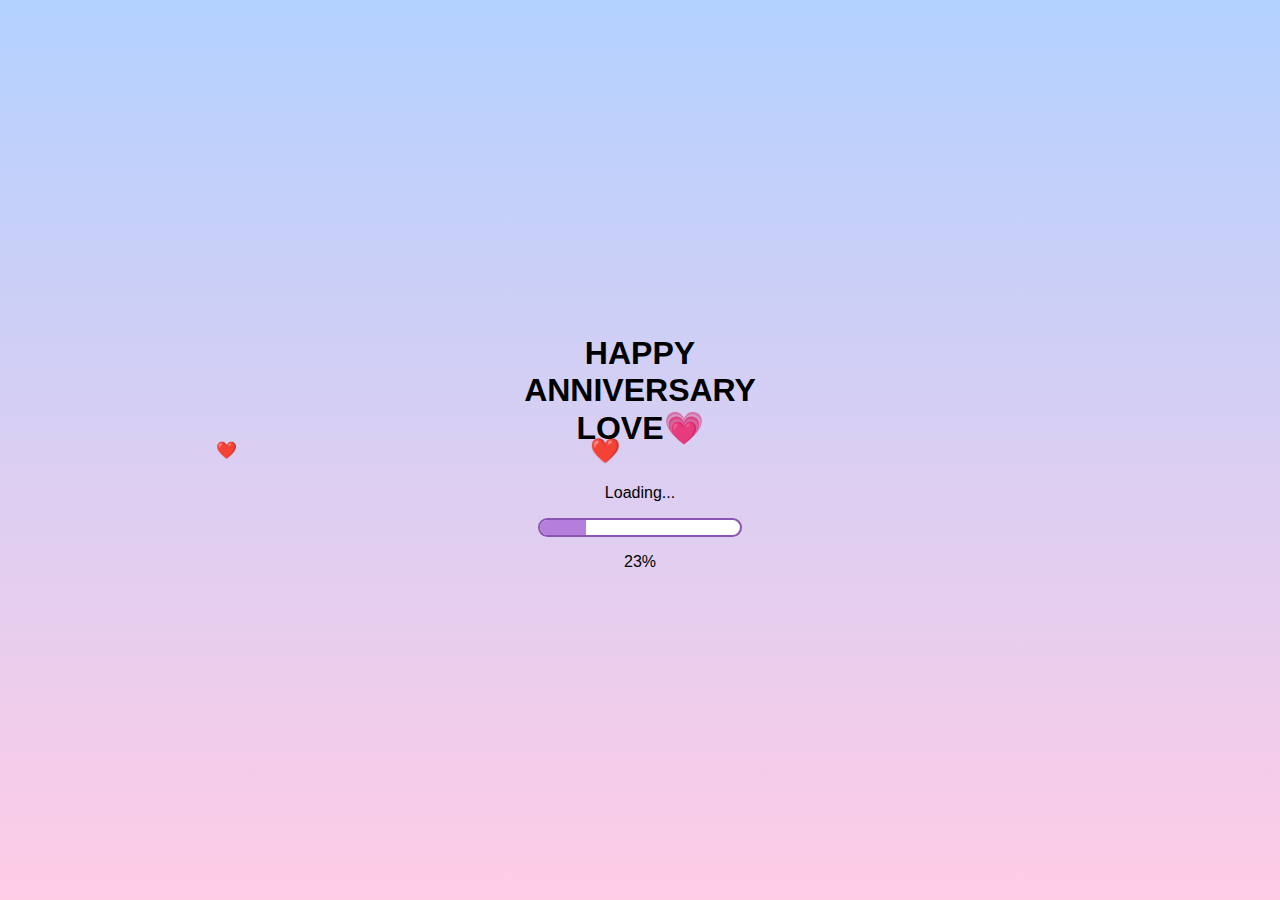
<file: index.html>
<!DOCTYPE html>
<html lang="en">
<head>
    <meta charset="UTF-8">
    <meta name="viewport" content="width=device-width, initial-scale=1.0">
    <title>Happy Anniversary</title>
    <link rel="stylesheet" href="style.css">
</head>
<body>

    <div id="loading-screen" class="screen">
        <h1 class="title">HAPPY<br>ANNIVERSARY <br>LOVE💗</h1>
        <div class="loader-container">
            <p>Loading...</p>
            <div class="progress-bar"><div id="fill"></div></div>
            <p id="percentage">0%</p>
        </div>
    </div>

    <div id="warning-screen" class="screen hidden">
        <div class="warning-box">
            <img src="images/warning.jpg" alt="Warning" class="angry-img-warning">
            <div class="dialog-bubble">
                <p>Dapat alam mo yung password. Boombastic side-eye ka sa’kin! 😤</p>
            </div>
            <button class="proceed-btn" onclick="goToPassword()">OK!</button>
        </div>
    </div>

    <div id="password-screen" class="screen hidden">
        <div class="keypad-container">
            <div class="display-box">
                <input type="text" id="password-input" placeholder="Enter password" readonly>
            </div>
            <div class="keypad">
                <button onclick="press(1)">1</button>
                <button onclick="press(2)">2</button>
                <button onclick="press(3)">3</button>
                <button onclick="press(4)">4</button>
                <button onclick="press(5)">5</button>
                <button onclick="press(6)">6</button>
                <button onclick="press(7)">7</button>
                <button onclick="press(8)">8</button>
                <button onclick="press(9)">9</button>
                <button class="clear" onclick="clearInput()">C</button>
                <button onclick="press(0)">0</button>
                <button class="go" onclick="checkPassword()">Go</button>
            </div>
        </div>
    </div>

    <div id="error-overlay" class="overlay hidden">
        <div class="error-content">
            <img src="images/angry.jpg" alt="Angry" class="angry-img-error">
            <p class="error-text">ayusin mo ang desisyon mo sa buhay!! 😤</p>
            <button class="retry-btn" onclick="closeError()">Try Again</button>
        </div>
    </div>

    <div id="main-content" class="screen hidden">
        <div class="envelope-area">
             <div class="heart-card">❤️</div>
             <p style="font-size: 1.5rem; color: #ff4d4d;">HAPPY ANNIVERSARY, LOVE!</p>
             <button class="read-btn" onclick="alert('I Love You!')">READ ME</button>
        </div>
    </div>

    <script src="script.js"></script>
</body>
</html>
</file>
<file: style.css>
body {
    margin: 0;
    font-family: 'Comic Sans MS', cursive, sans-serif;
    background: linear-gradient(180deg, #b3d1ff 0%, #ffcce6 100%);
    display: flex;
    justify-content: center;
    align-items: center;
    height: 100vh;
    overflow: hidden;
}

.screen {
    width: 100%;
    max-width: 400px;
    height: 100vh;
    text-align: center;
    display: flex;
    flex-direction: column;
    justify-content: center;
    align-items: center;
    position: absolute;
    z-index: 1;
}

.hidden { display: none !important; }

.warning-box {
    background: white;
    padding: 25px;
    border-radius: 30px;
    border: 3px solid #3399ff;
    max-width: 280px;
    display: flex;
    flex-direction: column;
    align-items: center;
    box-shadow: 0 10px 20px rgba(0,0,0,0.1);
}

.angry-img-warning {
    width: 120px;
    height: 120px;
    object-fit: cover;
    clip-path: polygon(50% 15%, 80% 0%, 100% 20%, 100% 50%, 50% 100%, 0% 50%, 0% 20%, 20% 0%);
    margin-bottom: 15px;
}

.keypad-container {
    background: rgba(255, 255, 255, 0.5);
    padding: 30px;
    border-radius: 40px;
    border: 3px solid white;
    display: flex;
    flex-direction: column;
    align-items: center;
}

.display-box input {
    width: 240px;
    height: 55px;
    background: white;
    border: 3px solid #B57EDC;
    border-radius: 15px;
    text-align: center;
    font-size: 1.3rem;
    margin-bottom: 30px;
    color: black;
    outline: none;
    letter-spacing: 3px;
}

.keypad {
    display: grid;
    grid-template-columns: repeat(3, 1fr);
    gap: 15px;
}

.keypad button {
    width: 75px;
    height: 75px;
    background-color: #B57EDC;
    color: white;
    font-size: 1.8rem;
    font-weight: bold;
    border: none;
    cursor: pointer;
    clip-path: path('M37.5 68C37.5 68 70 48 70 25C70 12 59 5 48 5C41 5 37.5 10 37.5 10C37.5 10 34 5 27 5C16 5 5 12 5 25C5 48 37.5 68 37.5 68Z');
    display: flex;
    justify-content: center;
    align-items: center;
    text-shadow: 2px 2px 5px black;
    position: relative;
    z-index: 1;
}

.keypad button::before {
    content: '';
    position: absolute;
    inset: 0;
    background-size: cover;
    background-position: center;
    opacity: 0.7;
    z-index: -1;
}

.keypad button:active { transform: scale(0.9); }
.keypad button.clear, 
.keypad button.go {
    background-color: #5DAFFF; 
    color: transparent; 
    text-shadow: none;
}

.keypad button.clear::after {
    content: '⌫';
    position: absolute;
    color: white;
    font-size: 1.8rem;
    z-index: 2;
}

.keypad button.go::after {
    content: '➔'; 
    position: absolute;
    color: white;
    font-size: 2rem;
    z-index: 2;
}

.overlay {
    position: fixed;
    top: 0;
    left: 0;
    width: 100vw;
    height: 100vh;
    background: rgba(0, 0, 0, 0.85);
    display: flex;
    justify-content: center;
    align-items: center;
    z-index: 10000;
    pointer-events: all;
}

.error-content {
    background: white;
    padding: 30px;
    border-radius: 30px;
    text-align: center;
    border: 4px solid #3399ff;
    z-index: 10001;
    position: relative;
}

.retry-btn {
    margin-top: 20px;
    padding: 12px 30px;
    background: #3399ff;
    color: white;
    border: none;
    border-radius: 50px;
    font-weight: bold;
    font-size: 1.1rem;
    cursor: pointer;
    box-shadow: 0 4px 10px rgba(0,0,0,0.2);
    display: inline-block;
}

.retry-btn:active {
    transform: scale(0.95);
}

.angry-img-error {
    width: 150px;
    height: 150px;
    object-fit: cover;
    clip-path: path('M75 132C75 132 141 92 141 48C141 22 119 8 97 8C83 8 75 17 75 17C75 17 66 8 52 8C30 8 8 22 8 48C8 92 75 132 75 132Z');
    margin-bottom: 10px;
}

.proceed-btn {
    margin-top: 15px;
    padding: 10px 25px;
    background: #3399ff;
    color: white; 
    border: none; 
    border-radius: 20px; 
    font-weight: bold; 
    cursor: pointer;
}

.progress-bar { width: 200px; height: 15px; background: white; border-radius: 10px; border: 2px solid #8A55B0; overflow: hidden; margin: 10px auto; }
#fill { height: 100%; width: 0%; background: #B57EDC; }

.heart-particle {
    position: absolute;
    color: #ff4d4d;
    font-size: 1.5rem; 
    user-select: none;
    pointer-events: none; 
    z-index: 0; 
    animation: float-up 4s linear forwards; 
}

@keyframes float-up {
    0% {
        transform: translateY(110vh) rotate(0deg);
        opacity: 1;
    }
    100% {
        transform: translateY(-10vh) rotate(360deg);
        opacity: 0;
    }
}
</file>
